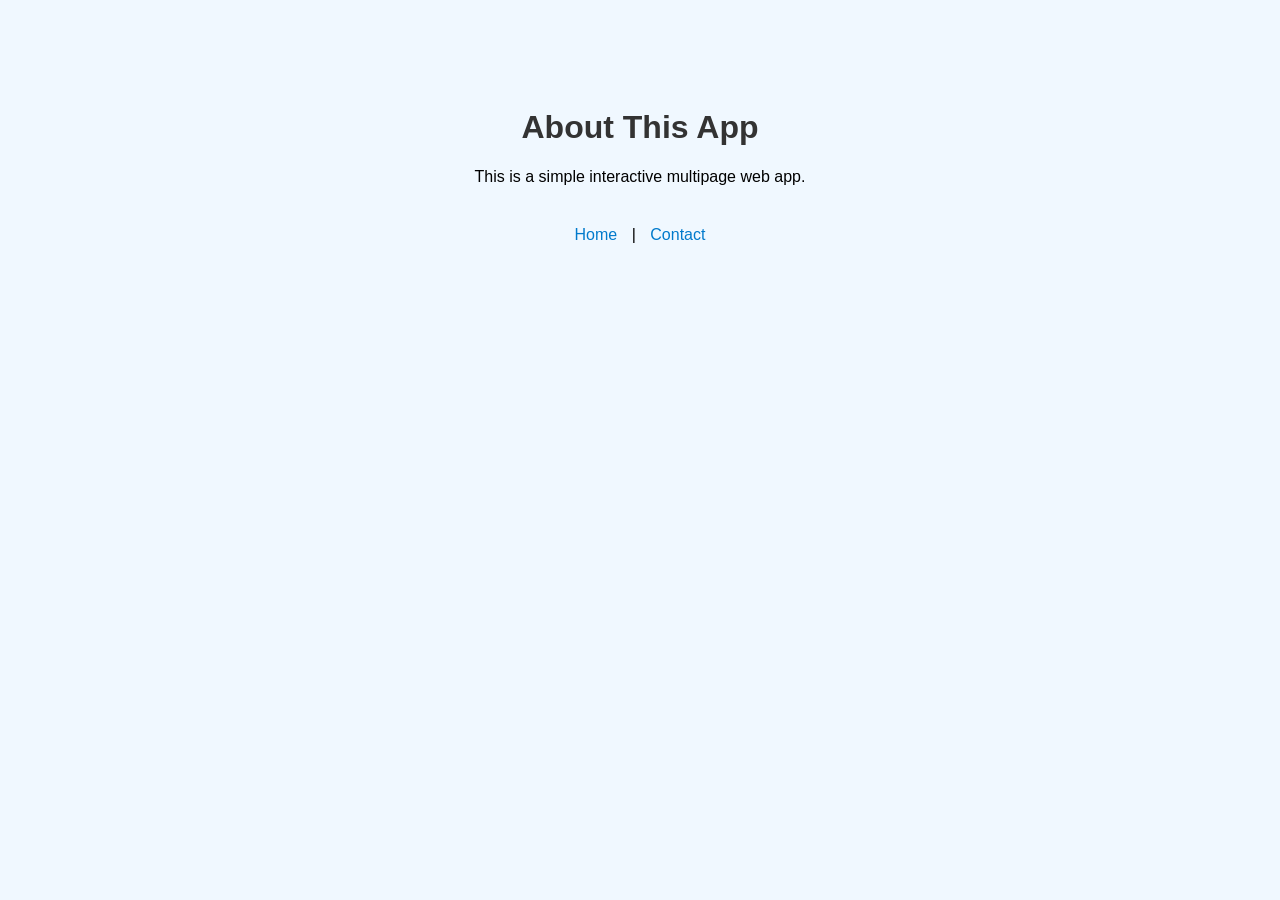
<file: about.html>
<!DOCTYPE html>
<html lang="en">
<head>
  <meta charset="UTF-8" />
  <meta name="viewport" content="width=device-width, initial-scale=1.0"/>
  <title>About</title>
  <link rel="stylesheet" href="style.css" />
</head>
<body>
  <h1>About This App</h1>
  <p>This is a simple interactive multipage web app.</p>

  <nav>
    <a href="index.html">Home</a> |
    <a href="contact.html">Contact</a>
  </nav>
</body>
</html>
</file>
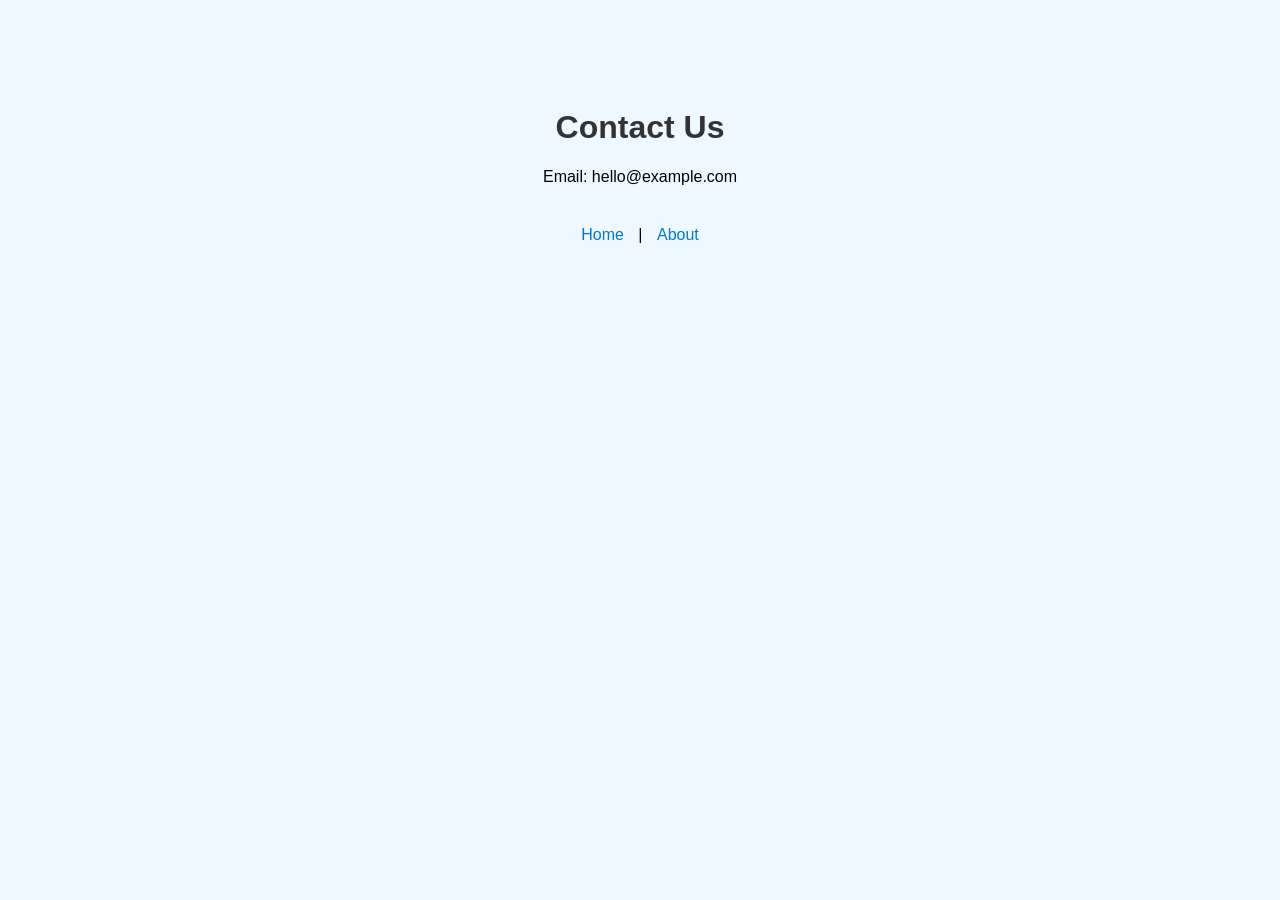
<file: contact.html>
<!DOCTYPE html>
<html lang="en">
<head>
  <meta charset="UTF-8" />
  <meta name="viewport" content="width=device-width, initial-scale=1.0"/>
  <title>Contact</title>
  <link rel="stylesheet" href="style.css" />
</head>
<body>
  <h1>Contact Us</h1>
  <p>Email: hello@example.com</p>

  <nav>
    <a href="index.html">Home</a> |
    <a href="about.html">About</a>
  </nav>
</body>
</html>
</file>
<file: style.css>
body {
    font-family: Arial, sans-serif;
    text-align: center;
    padding-top: 80px;
    background-color: #f0f8ff;
  }
  
  h1 {
    color: #333;
  }
  
  button {
    padding: 10px 20px;
    font-size: 16px;
    margin-top: 20px;
    cursor: pointer;
  }
  
  nav {
    margin-top: 40px;
  }
  nav a {
    margin: 0 10px;
    text-decoration: none;
    color: #007acc;
  }
</file>
